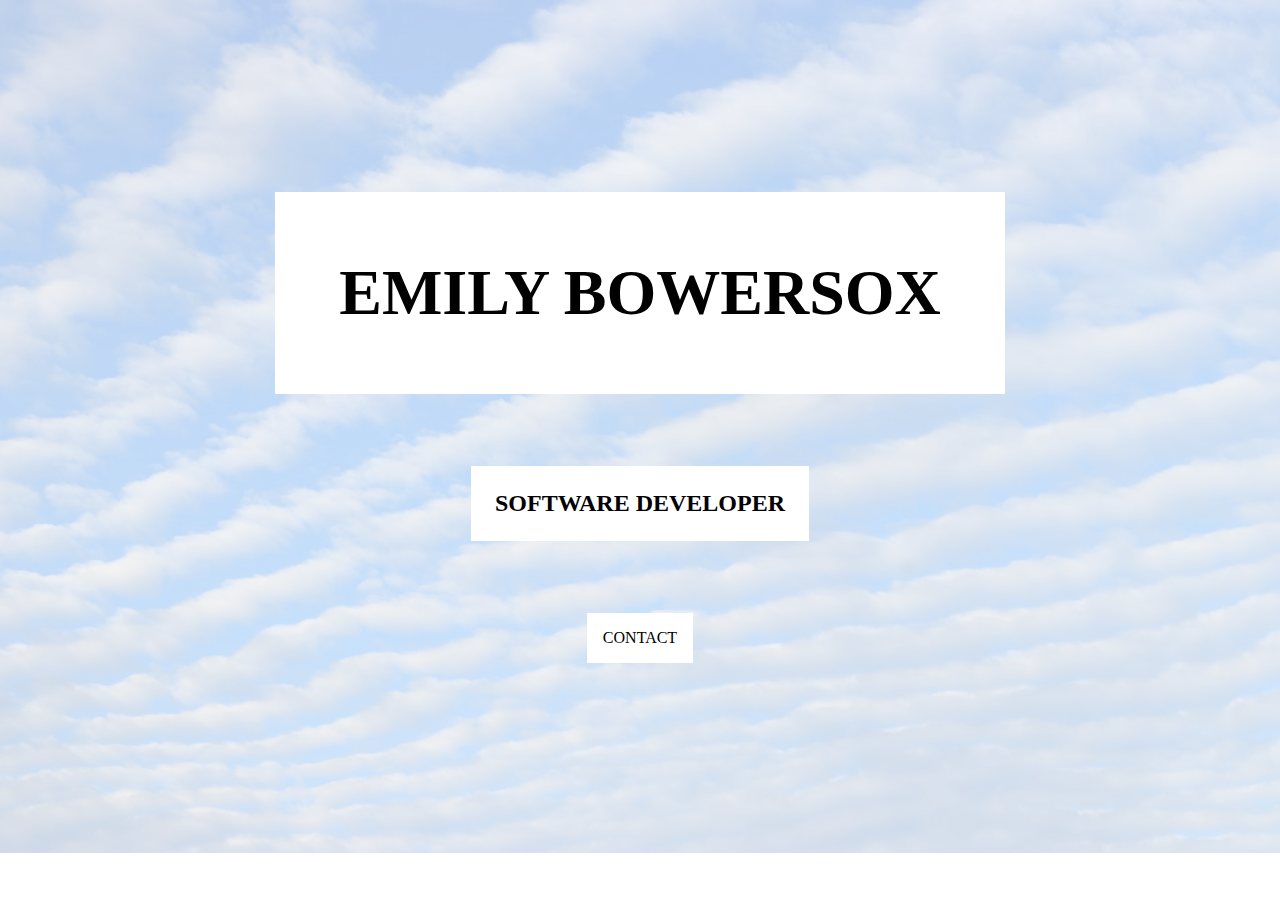
<file: src/main/resources/templates/index.html>
<!DOCTYPE html>
<html lang="en" xmlns:th="http://www.thymeleaf.org">
<head>
    <meta charset="UTF-8">
    <title>Index</title>
    <link rel="stylesheet" href="../css/index.css">
</head>
<body>
<nav th:replace="fragments/navbar :: navbar"/>
<img id="cloud-pic" src="../imgs/clouds-pexels-844112.jpg" alt="clouds">
<div class="container">

    <h1 class="title" id="name-header">EMILY BOWERSOX</h1>
    <h2 class="title" id="job-header">SOFTWARE DEVELOPER</h2>
    <a class="title" id="enter-button">CONTACT</a>
</div>
</body>
</html>
</file>
<file: src/main/resources/css/index.css>
#cloud-pic {
    display: block;
    z-index: -1;
    left: 0px;
    top: 0px;
    position: absolute;
    width: 100%;
    opacity: 0.4;
}


.title {
    display: flex;
    justify-content: center;
    margin: 3em auto 3em auto;
    background-color: white;
    width: fit-content;
    padding: 1em;
}

#name-header {
    margin: 3em auto auto auto;
    font-size: 4em;
}

#job-header {

}

#enter-button {

}
</file>
